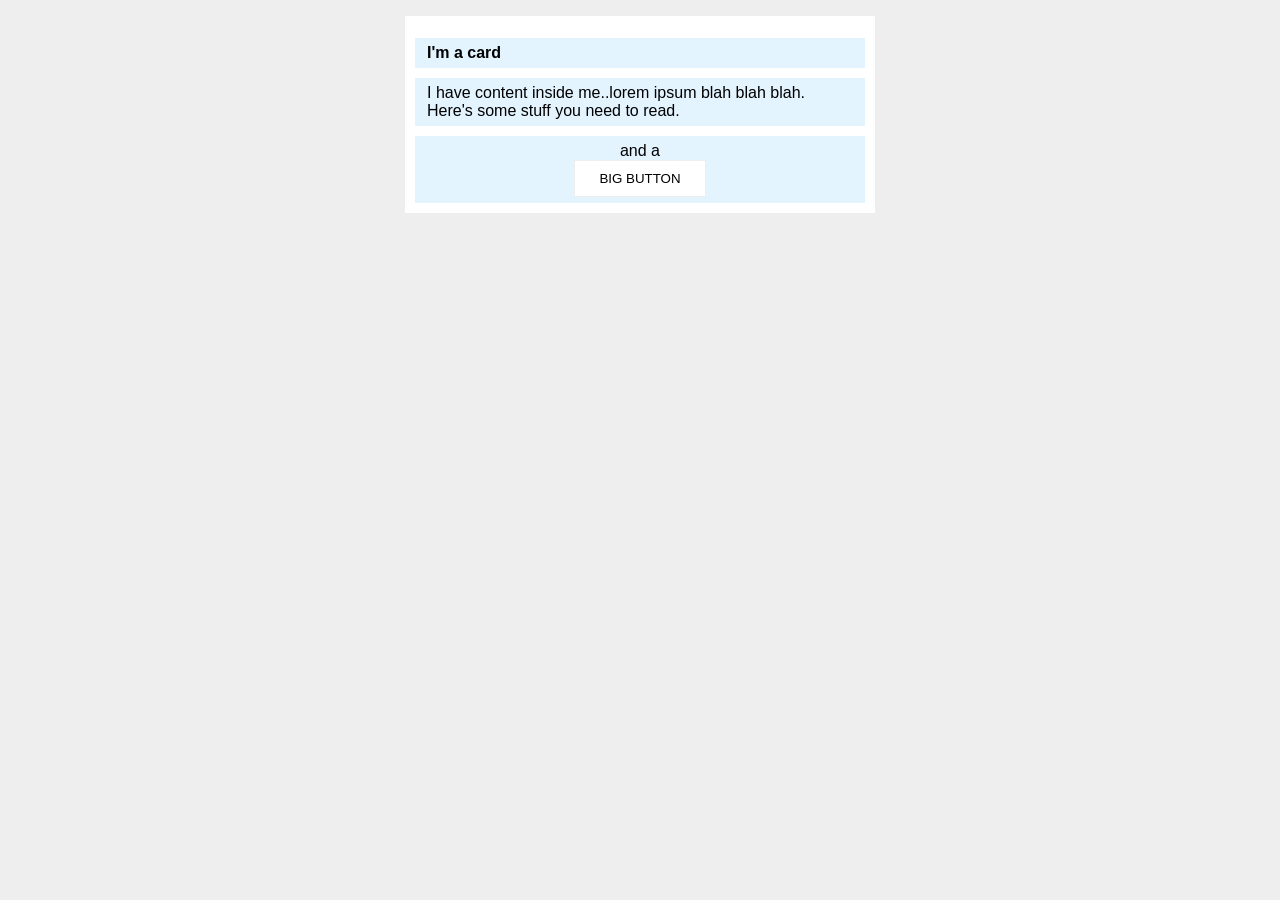
<file: foundations/block-and-inline/02-margin-and-padding-2/index.html>
<!DOCTYPE html>
<html lang="en">
  <head>
    <meta charset="UTF-8">
    <meta http-equiv="X-UA-Compatible" content="IE=edge">
    <meta name="viewport" content="width=device-width, initial-scale=1.0">
    <title>Margin and Padding exercise 2</title>
    <link rel="stylesheet" href="style.css">
  </head>
  <body>
    <div class="card">
      <div class="title">I'm a card</div>
      <div class="content">I have content inside me..lorem ipsum blah blah blah. Here's some stuff you need to read.</div>
      <div class="button-container">and a <button>BIG BUTTON</button></div>
    </div>
  </body>
</html>
</file>
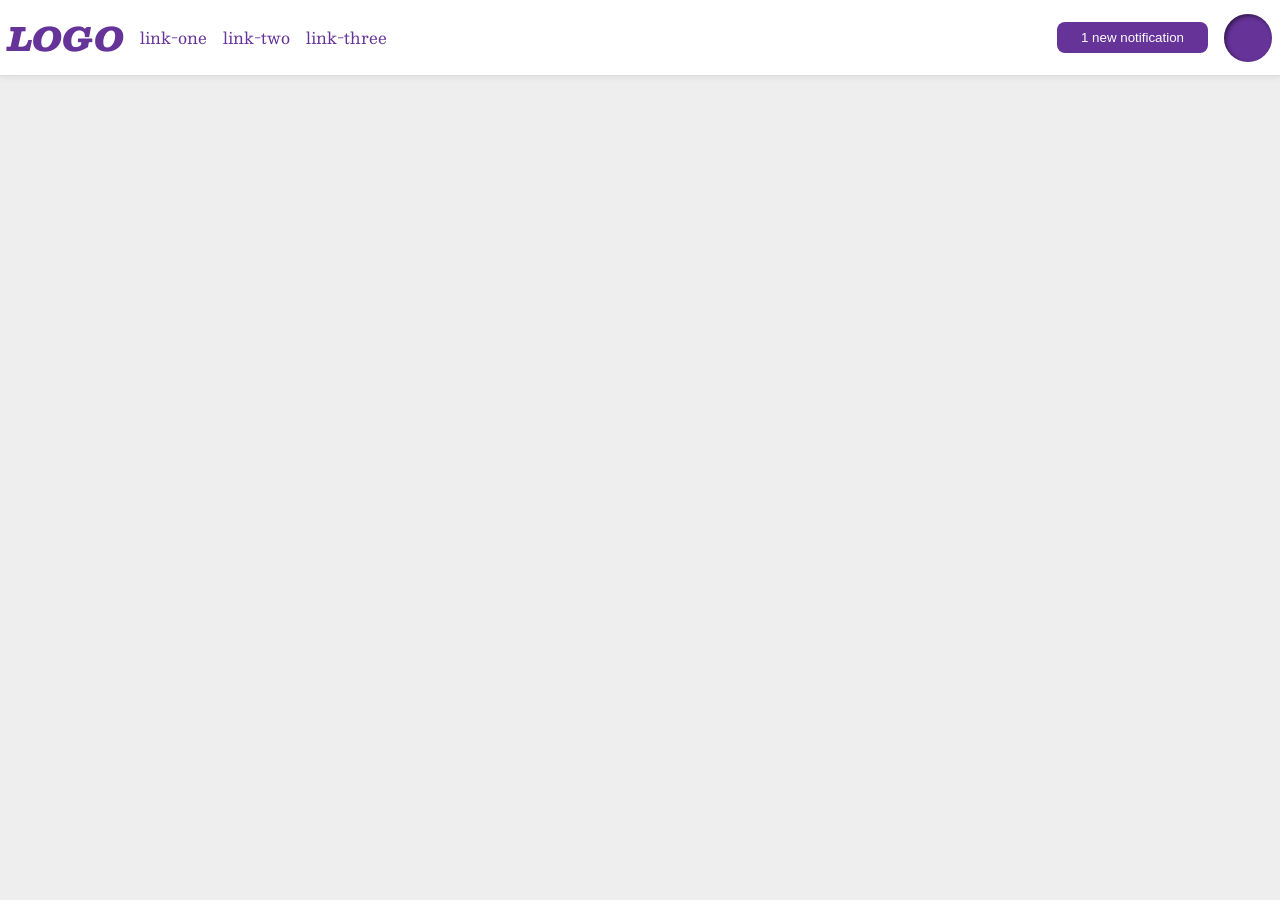
<file: foundations/flex/03-flex-header-2/index.html>
<!DOCTYPE html>
<html lang="en">
  <head>
    <meta charset="UTF-8">
    <meta http-equiv="X-UA-Compatible" content="IE=edge">
    <meta name="viewport" content="width=device-width, initial-scale=1.0">
    <title>Flex Header 2</title>
    <link rel="stylesheet" href="style.css">
  </head>
  <body>
    <div class="header">
      <div class="left">
        <div class="logo">
          LOGO
        </div>
        <ul class="links">
          <li><a href="https://google.com">link-one</a></li>
          <li><a href="https://google.com">link-two</a></li>
          <li><a href="https://google.com">link-three</a></li>
        </ul>
      </div>
      <div class="right">
        <button class="notifications">
          1 new notification
        </button>
        <div class="profile-image"></div>
      </div>
    </div>
  </body>
</html>
</file>
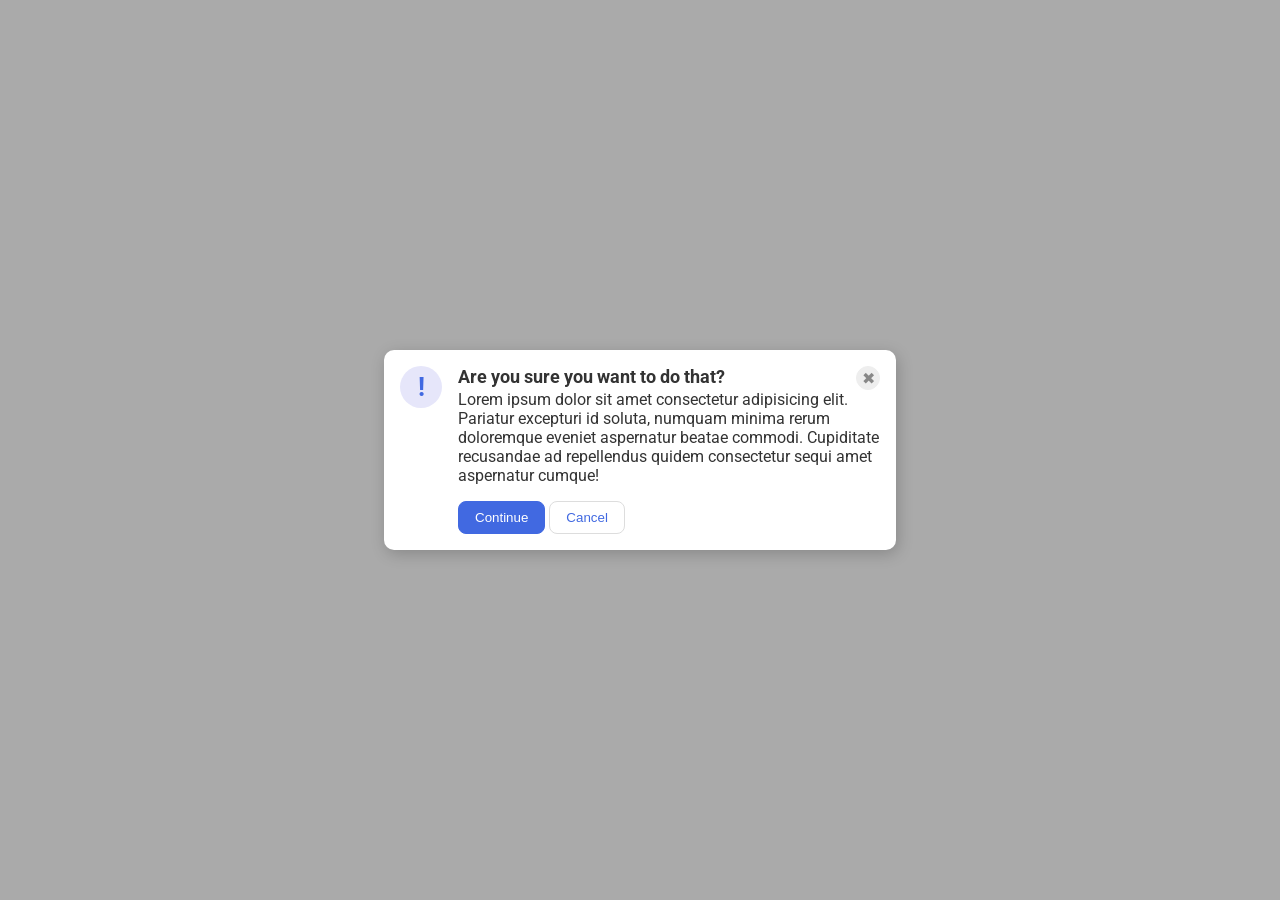
<file: foundations/flex/05-flex-modal/index.html>
<!DOCTYPE html>
<html lang="en">
  <head>
    <meta charset="UTF-8">
    <meta http-equiv="X-UA-Compatible" content="IE=edge">
    <meta name="viewport" content="width=device-width, initial-scale=1.0">
    <link rel="stylesheet" href="style.css">
    <title>Modal</title>
  </head>
  <body>
    <div class="modal">
      <div class="column">
        <div class="column-left">
          <div class="icon">!</div>
        </div>
        <div class="column-right">
          <div class="h-stack">
            <div class="header">Are you sure you want to do that?</div>
            <button class="close-button">✖</button>
          </div>
          <div class="text">Lorem ipsum dolor sit amet consectetur adipisicing elit. Pariatur excepturi id soluta, numquam minima rerum doloremque eveniet aspernatur beatae commodi. Cupiditate recusandae ad repellendus quidem consectetur sequi amet aspernatur cumque!</div>
          <button class="continue">Continue</button>
          <button class="cancel">Cancel</button>
        </div>
      </div>
    </div>
  </body>
</html>
</file>
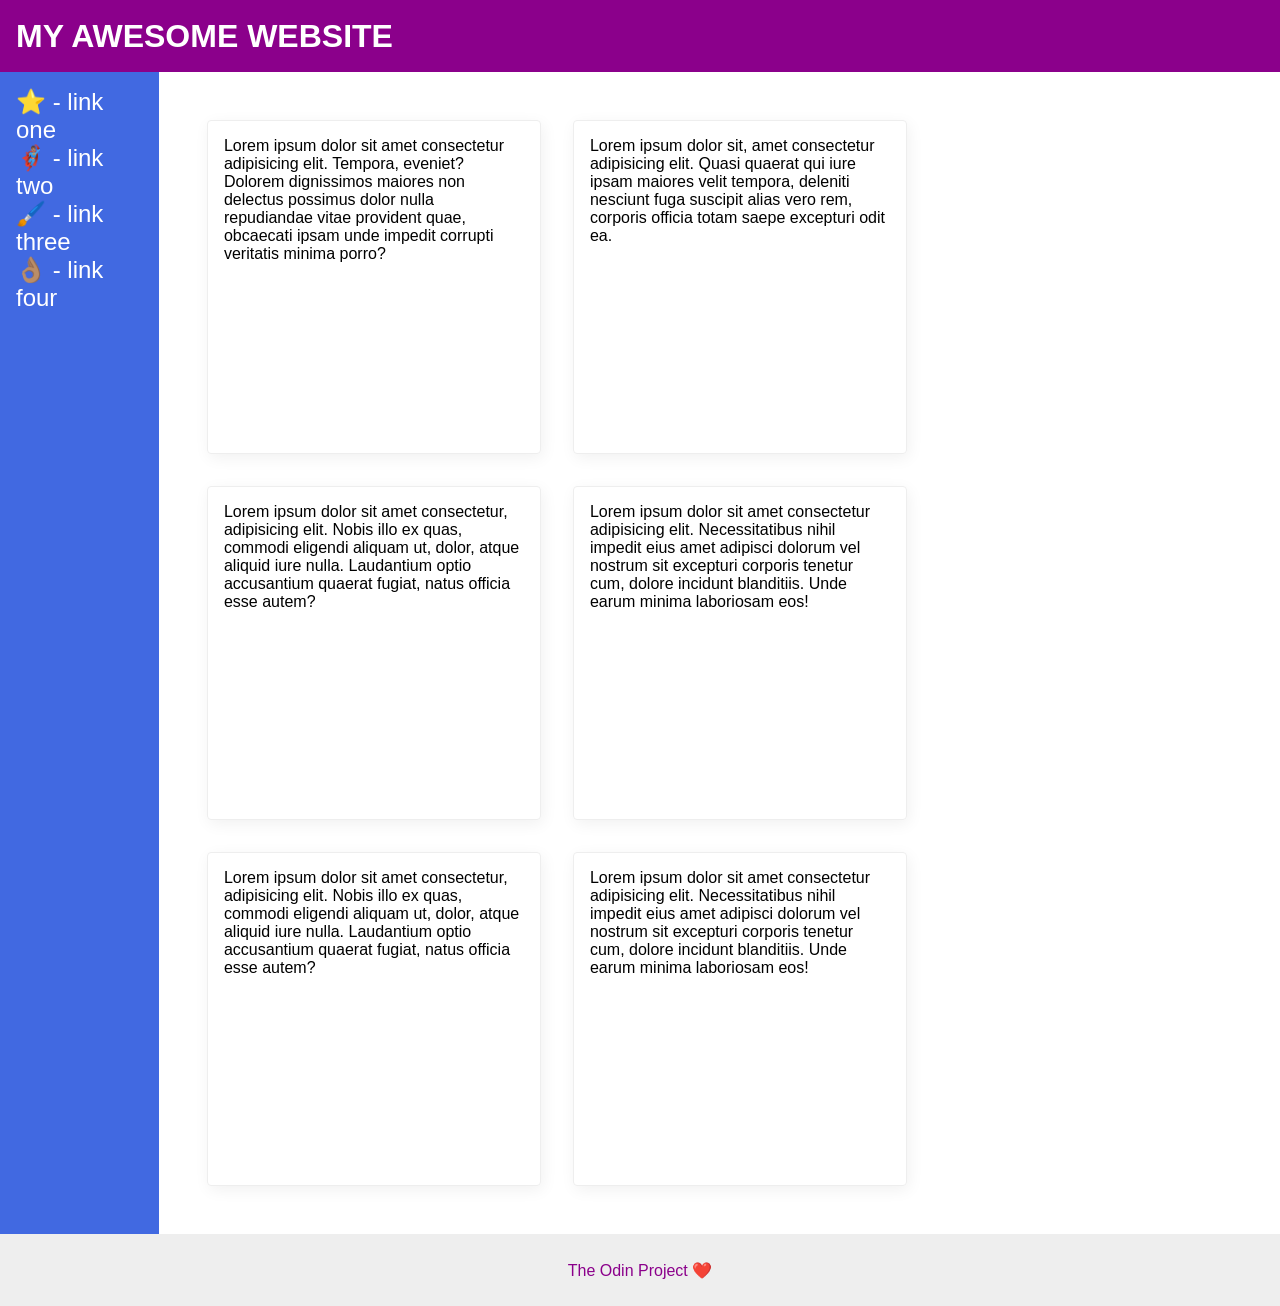
<file: foundations/flex/07-flex-layout-2/index.html>
<!DOCTYPE html>
<html lang="en">
  <head>
    <meta charset="UTF-8">
    <meta http-equiv="X-UA-Compatible" content="IE=edge">
    <meta name="viewport" content="width=device-width, initial-scale=1.0">
    <title>The Holy Grail</title>
    <link rel="stylesheet" href="style.css">
  </head>
  <body>
    <div class="header">
      MY AWESOME WEBSITE
    </div>

    <div class="middle">
      <div class="sidebar">
        <ul>
          <li><a href="#">⭐ - link one</a></li>
          <li><a href="#">🦸🏽‍♂️ - link two</a></li>
          <li><a href="#">🖌️ - link three</a></li>
          <li><a href="#">👌🏽 - link four</a></li>
        </ul>
      </div>

      <div class="cards">
        <div class="card">Lorem ipsum dolor sit amet consectetur adipisicing elit. Tempora, eveniet? Dolorem dignissimos maiores non delectus possimus dolor nulla repudiandae vitae provident quae, obcaecati ipsam unde impedit corrupti veritatis minima porro?</div>
        <div class="card">Lorem ipsum dolor sit, amet consectetur adipisicing elit. Quasi quaerat qui iure ipsam maiores velit tempora, deleniti nesciunt fuga suscipit alias vero rem, corporis officia totam saepe excepturi odit ea.</div>
        <div class="card">Lorem ipsum dolor sit amet consectetur, adipisicing elit. Nobis illo ex quas, commodi eligendi aliquam ut, dolor, atque aliquid iure nulla. Laudantium optio accusantium quaerat fugiat, natus officia esse autem?</div>
        <div class="card">Lorem ipsum dolor sit amet consectetur adipisicing elit. Necessitatibus nihil impedit eius amet adipisci dolorum vel nostrum sit excepturi corporis tenetur cum, dolore incidunt blanditiis. Unde earum minima laboriosam eos!</div>
        <div class="card">Lorem ipsum dolor sit amet consectetur, adipisicing elit. Nobis illo ex quas, commodi eligendi aliquam ut, dolor, atque aliquid iure nulla. Laudantium optio accusantium quaerat fugiat, natus officia esse autem?</div>
        <div class="card">Lorem ipsum dolor sit amet consectetur adipisicing elit. Necessitatibus nihil impedit eius amet adipisci dolorum vel nostrum sit excepturi corporis tenetur cum, dolore incidunt blanditiis. Unde earum minima laboriosam eos!</div>
      </div>
    </div>
    
    <div class="footer">
      The Odin Project ❤️
    </div>
  </body>
</html>
</file>
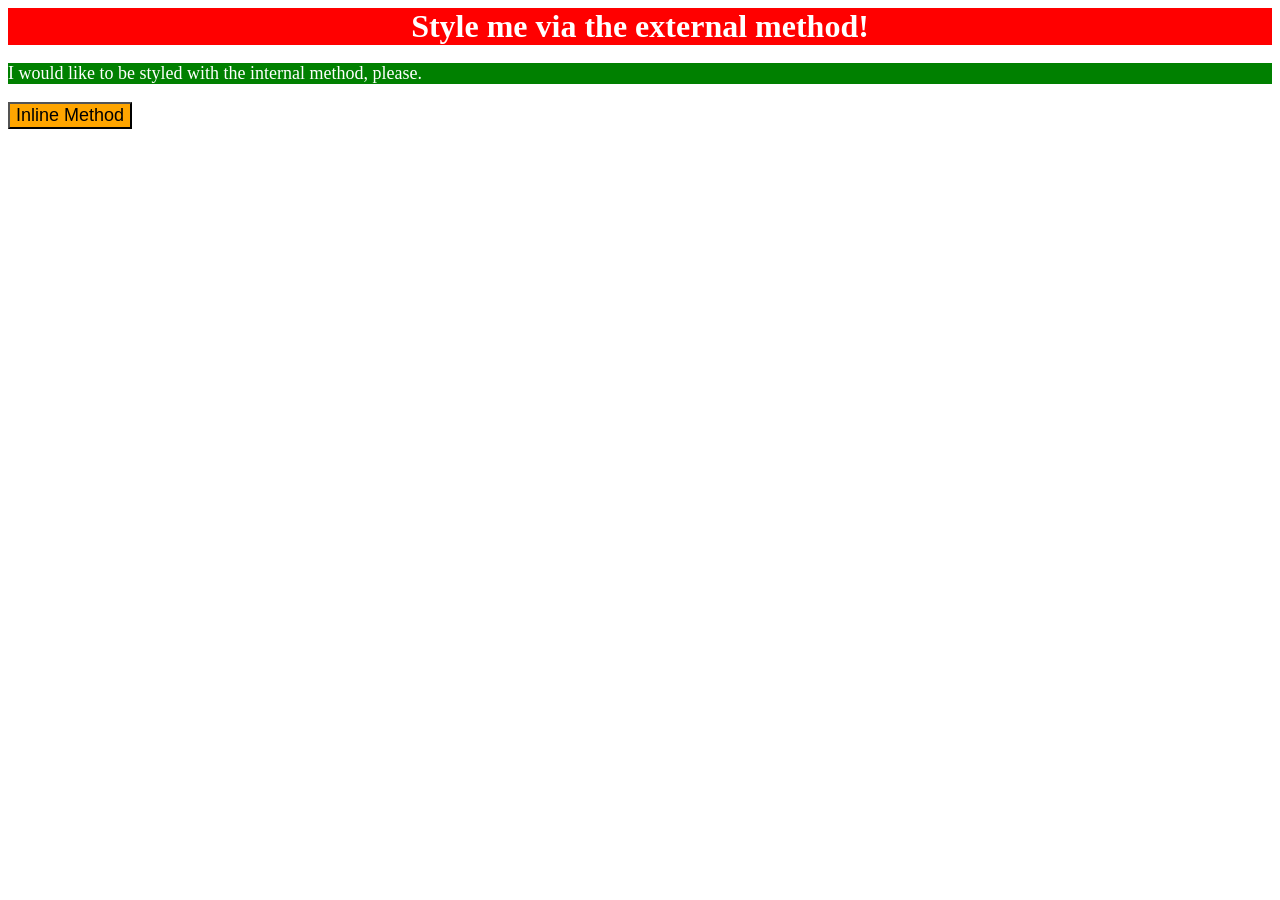
<file: foundations/intro-to-css/01-css-methods/index.html>
<!DOCTYPE html>
<html lang="en">
  <head>
    <meta charset="UTF-8">
    <meta http-equiv="X-UA-Compatible" content="IE=edge">
    <meta name="viewport" content="width=device-width, initial-scale=1.0">
    <title>Methods for Adding CSS</title>
    <link rel="stylesheet" href="main.css" />
    <style>
      p {
        background-color: green;
        color: white;
        font-size: 18px;
      }
    </style>
  </head>
  <body>
    <div>Style me via the external method!</div>
    <p>I would like to be styled with the internal method, please.</p>
    <button style="background-color: orange; font-size: 18px;">Inline Method</button>
  </body>
</html>
</file>
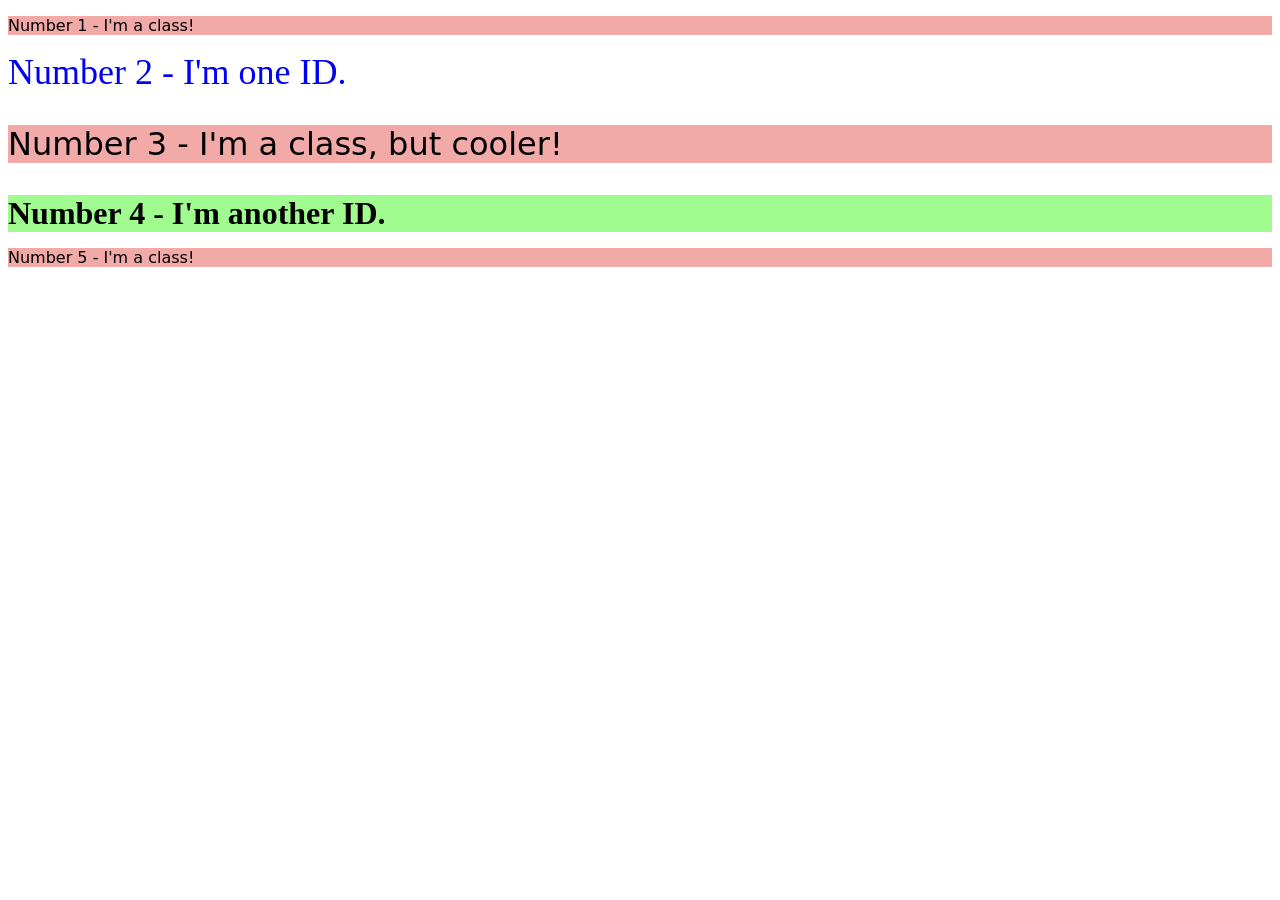
<file: foundations/intro-to-css/02-class-id-selectors/index.html>
<!DOCTYPE html>
<html lang="en">
  <head>
    <meta charset="UTF-8">
    <meta http-equiv="X-UA-Compatible" content="IE=edge">
    <meta name="viewport" content="width=device-width, initial-scale=1.0">
    <title>Class and ID Selectors</title>
    <link rel="stylesheet" href="style.css">
  </head>
  <body>
    <p class="odd">Number 1 - I'm a class!</p>
    <div id="second">Number 2 - I'm one ID.</div>
    <p class="odd third">Number 3 - I'm a class, but cooler!</p>
    <div id="fourth">Number 4 - I'm another ID.</div>
    <p class="odd">Number 5 - I'm a class!</p>
  </body>
</html>
</file>
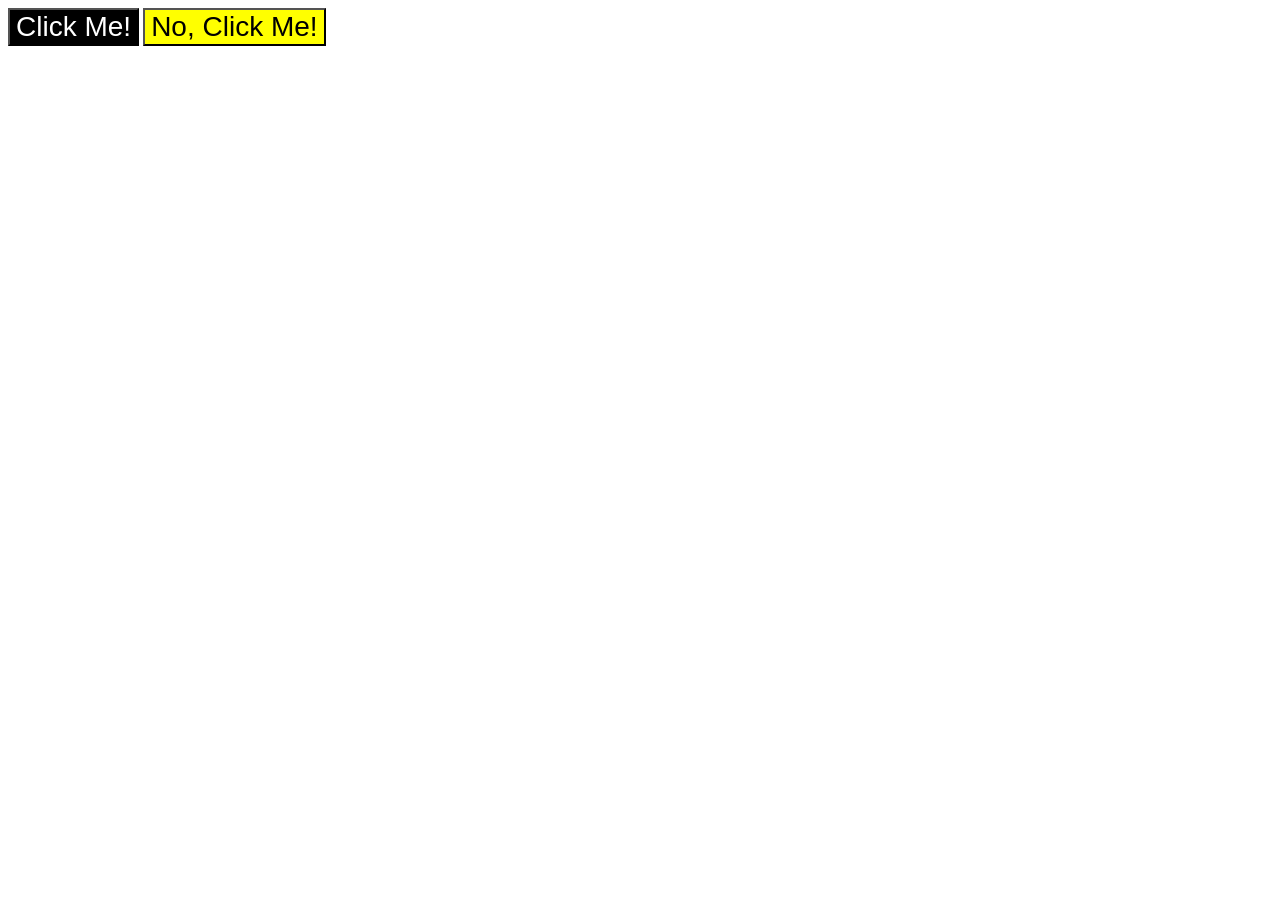
<file: foundations/intro-to-css/03-grouping-selectors/index.html>
<!DOCTYPE html>
<html lang="en">
  <head>
    <meta charset="UTF-8">
    <meta http-equiv="X-UA-Compatible" content="IE=edge">
    <meta name="viewport" content="width=device-width, initial-scale=1.0">
    <title>Grouping Selectors</title>
    <link rel="stylesheet" href="style.css">
  </head>
  <body>
    <button class="first">Click Me!</button>
    <button class="second">No, Click Me!</button>
  </body>
</html>
</file>
<file: foundations/block-and-inline/02-margin-and-padding-2/style.css>
body {
  background: #eee;
  font-family: sans-serif;
  font-size: 16px;
}

.card {
  width: 450px;
  background: #fff;
  margin: 16px auto;
  padding: 10px;
}

.card > * + * {
  margin-top: 10px;
}

.title {
  background: #e3f4ff;
  font-weight: bold;
  padding: 6px 12px;
  margin-top: 12px;
}

.content {
  background: #e3f4ff;
  padding: 6px 12px;
}

.button-container {
  background: #e3f4ff;
  padding: 6px 12px;
  text-align: center;
}

.button-container > button {
  display: block;
  padding: 10px 24px;
  margin: 0px auto;
}

button {
  background: white;
  border: 1px solid #eee;
}
</file>
<file: foundations/flex/03-flex-header-2/style.css>
/* this is some magical font-importing.  
you'll learn about it later. */
@import url('https://fonts.googleapis.com/css2?family=Besley:ital,wght@0,400;1,900&display=swap');

body {
  margin: 0;
  background: #eee;
  font-family: Besley, serif;
}

.header {
  background: white;
  border-bottom: 1px solid #ddd;
  box-shadow: 0 0 8px rgba(0,0,0,.1);
  padding: 8px;
  display: flex;
  justify-content: space-between;
}

.left, .right {
  display: flex;
  align-items: center;
  gap: 16px;
}

.profile-image {
  background: rebeccapurple;
  box-shadow: inset 2px 2px 4px rgba(0,0,0,.5);
  border-radius: 50%;
  width: 48px;
  height: 48px;
}

.logo {
  color: rebeccapurple;
  font-size: 32px;
  font-weight: 900;
  font-style: italic;
}

button {
  border: none;
  border-radius: 8px;
  background: rebeccapurple;
  color: white;
  padding: 8px 24px;
}

a {
  /* this removes the line under our links */
  text-decoration: none;
  color: rebeccapurple;
}

ul {
  list-style-type: none;
  padding: 0;
  display: flex;
  gap: 16px;
}
</file>
<file: foundations/flex/05-flex-modal/style.css>
@import url('https://fonts.googleapis.com/css2?family=Roboto:wght@400;700&display=swap');

html, body {
  height: 100%;
}

body {
  font-family: Roboto, sans-serif;
  margin: 0;
  background: #aaa;
  color: #333;
  /* I'll give you this one for free lol */
  display: flex;
  align-items: center;
  justify-content: center;
}

.modal {
  background: white;
  width: 480px;
  border-radius: 10px;
  box-shadow: 2px 4px 16px rgba(0,0,0,.2);
  padding: 16px;
}

.column {
  display: flex;
  gap: 16px;
}

.header {
  font-weight: bold;
  font-size: large;
}

.h-stack {
  display: flex;
  justify-content: space-between;
}

.text {
  margin-bottom: 16px;
}

.icon {
  color: royalblue;
  font-size: 26px;
  font-weight: 700;
  background: lavender;
  width: 42px;
  height: 42px;
  border-radius: 50%;
  display: flex;
  align-items: center;
  justify-content: center;
}

.close-button {
  background: #eee;
  border-radius: 50%;
  color: #888;
  font-weight: 400;
  font-size: 16px;
  height: 24px;
  width: 24px;
  display: flex;
  align-items: center;
  justify-content: center;
  border: 1px solid #eee;
  padding: 0;
}

button {
  cursor: pointer;
  padding: 8px 16px;
  border-radius: 8px;
}

button.continue {
  background: royalblue;
  border: 1px solid royalblue;
  color: white;
}

button.cancel {
  background: white;
  border: 1px solid #ddd;
  color: royalblue;
}
</file>
<file: foundations/flex/07-flex-layout-2/style.css>
body {
  font-family: -apple-system, BlinkMacSystemFont, 'Segoe UI', Roboto, Oxygen, Ubuntu, Cantarell, 'Open Sans', 'Helvetica Neue', sans-serif;
  margin: 0;
  min-height: 100vh;
  display: flex;
  flex-direction: column;
}

.header {
  height: 72px;
  background: darkmagenta;
  color: white;
  font-size: 32px;
  font-weight: 900;
  display: flex;
  align-items: center;
  padding: 0 16px;
}

.footer {
  height: 72px;
  background: #eee;
  color: darkmagenta;
  display: flex;
  justify-content: center;
  align-items: center;
}

.middle {
  flex: 1;
  display: flex;
}

.sidebar {
  width: 300px;
  background: royalblue;
  box-sizing: border-box;
  padding: 16px;

  ul {
    list-style: none;
    margin: 0;
    padding: 0;
    li {
      font-size: 24px;
      a {
        color: white;
        text-decoration: none;
      }
    }
  }
}

.cards {
  display: flex;
  flex-wrap: wrap;
  align-content: flex-start;
  padding: 48px;
  gap: 32px
}

.card {
  border: 1px solid #eee;
  box-shadow: 2px 4px 16px rgba(0,0,0,.06);
  border-radius: 4px;
  padding: 16px;
  width: 300px;
  height: 300px;
}
</file>
<file: foundations/intro-to-css/01-css-methods/main.css>
div {
  background-color: red;
  color: white;
  font-size: 32px;
  text-align: center;
  font-weight: bold;
}
</file>
<file: foundations/intro-to-css/02-class-id-selectors/style.css>
/* Add CSS Styling */

.odd {
  background-color: rgb(242	170	168);
  font-family: 'Verdana', 'Dejavu Sans', sans-serif;
}

.third {
  font-size: 24pt;
}

#second {
  color: rgb(0	0	245);
  font-size: 36px;
}

#fourth {
  background-color: rgb(160	252	142);
  font-size: 24pt;
  font-weight: bold;
}
</file>
<file: foundations/intro-to-css/03-grouping-selectors/style.css>
/* Add CSS Styling */

.first, .second {
  font-size: 28px;
  font-family: 'Helvetica', 'Times New Roman', sans-serif;
}

.first {
  background-color: black;
  color: white; 
}

.second {
  background-color: yellow;
}
</file>
